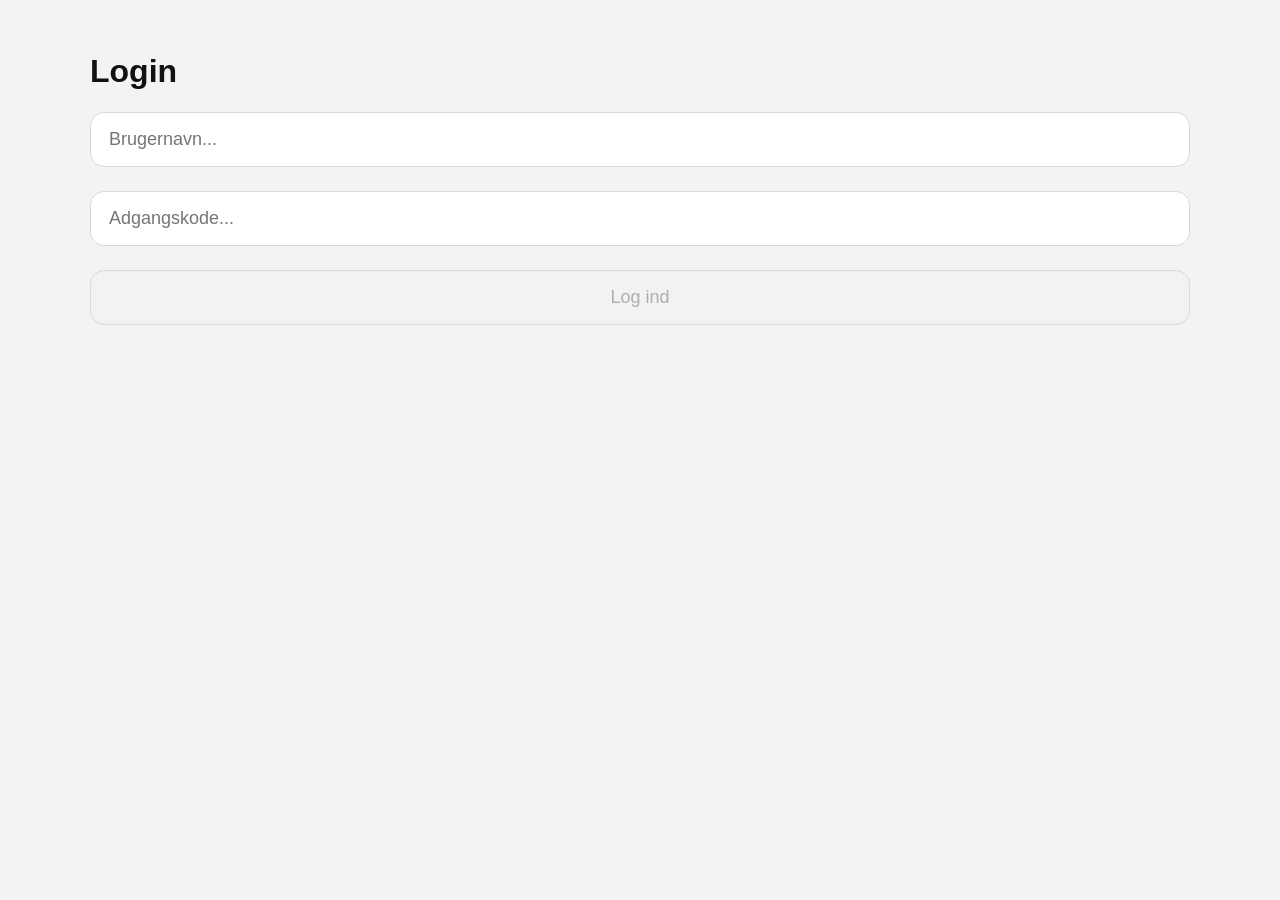
<file: index.html>
<!DOCTYPE html>
<html>

<head>
  <title>InvestingTracker</title>

  <link rel="icon" type="image/x-icon" href="favicon.ico">

  <link rel="stylesheet" href="styles/global.css">
  <link rel="stylesheet" href="styles/index.css">
  <link rel="stylesheet" href="styles/tickerList.css">
  <link rel="stylesheet" href="styles/tickerCard.css">


</head>

<body>



  <div class="container">
    <div class="headerDiv">
      <a href="index.html" class="mainTitle">
        <h1>InvestingTracker</h1>
      </a>
      <button class="menuButton" type="button" aria-label="Menu">
        ☰
      </button>
    </div>

    <div class="displayNone">
      <div class="customLabel">Kun aktive:</div>
      <input type="checkbox" id="activeOnlyCheckbox" class="customCheckbox" checked>
    </div>

    <form class="searchForm" id="searchForm">
      <div class="searchWrapper">
        <input type="text" id="query" class="customControl noMargin" placeholder="Søg efter navn..." />

        <div class="dropdownList popup-menu" id="dropdownList">
          <div class="menu-item">Test</div>
          <div class="menu-item">Test2</div>
        </div>
      </div>
      <button type="submit" id="searchButton">🔎︎</button>
    </form>





    <div id="liste" class="liste">
    </div>


    <script type="module" src="javascripts/index.js"></script>
    <script type="module" src="javascripts/tickerList.js"></script>
    <script type="module" src="javascripts/hidePopupMenu.js"></script>


</body>

</html>
</file>
<file: styles/global.css>
body {
  margin: 0;
  padding: 32px;
  font-family: Arial, Helvetica, sans-serif;
  background: #f3f3f3;
  color: #111;
}

.mainTitle {
  color: #111;
  text-decoration: none;
}

.headerDiv {
    display: flex;
    align-items: center;
    justify-content: space-between;
}

.menuButton {
    background: none;
    border: none;
    font-size: 30px;
    cursor: pointer;
}

.message {
  color: red;
  margin-top: 5px;
}

.container {
  max-width: 1100px;
  margin: 0 auto;
}

.positiveAmount {
  color: #46a235;
}

.negativeAmount {
  color: #c23473;
}

.stat {
  min-width: 0;
}

.statLabel {
  color: #777;
}

.statValue {
  color: #111;
}

.pointer {
  cursor: pointer;
}

.hidden {
  visibility: hidden;
}

.displayNone {
  display: none;
}

.titleContainer {
  display: flex; 
  justify-content: space-between;
  align-items: center; 
  margin-bottom: 20px;
}

.titleContainer h1 {
  margin: 0;
}

.titleContainer button {
  background: none;
  border: none;
  cursor: pointer;
  font-size: 24px;
  padding: 0;
}


.arrow {
  display: inline-block;
  margin-left: 10px;
  transition: transform 0.3s ease;
}

.split2 {
  display: grid;
  grid-template-columns: repeat(2, 1fr);
  gap: 24px;
}

.split2.displayNone {
  display: none;
}

.arrow.close {
  transform: rotate(180deg);
}

.customControl {
  width: 100%;
  box-sizing: border-box;
  padding: 16px 18px;
  margin-bottom: 24px;
  font-size: 18px;
  border: 1px solid #d8d8d8;
  border-radius: 14px;
  outline: none;
}

.customControl.noMargin {
  margin-bottom: 0px;
}

.customCheckbox {
  width: 24px;
  height: 24px;
  margin-bottom: 24px;
}


.customControl:focus {
  border-color: #999;
}

.menu-wrapper {
  position: absolute;
  top: 20px;
  right: 20px;
}

.menu-button {
  background: none;
  border: none;
  font-size: 28px;
  cursor: pointer;
  padding: 4px 8px;
  border-radius: 8px;
}

.menu-button:hover {
  background: #ececec;
}

.popup-menu {
  display: none;
  position: absolute;
  background: white;
  border: 1px solid #ddd;
  border-radius: 12px;
  box-shadow: 0 4px 12px rgba(0, 0, 0, 0.12);
  z-index: 100;
  overflow: hidden;
}

.popup-menu.show {
  display: block;
}

.menu-item {
  padding: 12px 16px;
  cursor: pointer;
}

.menu-item:hover {
  background: #f5f5f5;
}

@media (max-width: 600px) {
  body {
    padding: 16px;
  }

}
</file>
<file: styles/index.css>
.searchForm {
    display: flex;
    gap: 10px;
    align-items: flex-start;
}

.searchForm button {
    border: 0;
    background-color: transparent;
    font-size: 24px;
    cursor: pointer;
    align-items: center;
    /* centrer ikon */
    justify-content: center;
    padding: 10px 10px;
}

.searchWrapper {
    position: relative;
    flex: 1;
    min-width: 0;
}

.searchWrapper input {
    width: 100%;
}

.dropdownList {
    position: absolute;
    top: 100%;
    left: 0;
    width: 100%;

}

.dropdownItem {
    display: flex;
    justify-content: space-between;
    align-items: center;
}
</file>
<file: styles/tickerList.css>
body {
  margin: 0;
  padding: 32px;
  font-family: Arial, Helvetica, sans-serif;
  background: #f3f3f3;
  color: #111;
}

.liste {
  max-width: 1100px;
  margin: 0 auto;
  display: flex;
  flex-direction: column;
  gap: 24px;
}

.accountList {
  width: 100%;
  gap: 12px;
  display: flex;
  flex-direction: column;
}

.accountList.hidden {
  display: none;
}

.accountHeader {
  display: flex;
  align-items: center;
}

.pointer {
  cursor: pointer;
}

.item {
  background: #f7f7f7;
  border-radius: 24px;
  padding: 28px 32px;
  box-shadow: 0 2px 12px rgba(0, 0, 0, 0.04);
  border: 1px solid #ececec;
  position: relative;
}

.item-header {
  display: flex;
  align-items: center;
  gap: 20px;
  margin-bottom: 28px;
}

.logo {
  width: 56px;
  height: 56px;
  border-radius: 50%;
  background: #000;
  color: #fff;
  display: flex;
  align-items: center;
  justify-content: center;
  font-size: 28px;
  font-weight: bold;
  flex-shrink: 0;
}

.navn {
  font-size: 32px;
  font-weight: 700;
}

.stats {
  display: grid;
  grid-template-columns: repeat(4, 1fr);
  gap: 24px;
}

.positiv {
  color: #46a235;
}

.negativ {
  color: #c23473;
}

.menu-wrapper {
  position: absolute;
  top: 20px;
  right: 20px;
}

.menu-knap {
  background: none;
  border: none;
  font-size: 28px;
  cursor: pointer;
  padding: 4px 8px;
  border-radius: 8px;
}

.menu-knap:hover {
  background: #ececec;
}
/*
.popup-menu {
  display: none;
  position: absolute;
  top: 40px;
  right: 0;
  background: white;
  border: 1px solid #ddd;
  border-radius: 12px;
  min-width: 140px;
  box-shadow: 0 4px 12px rgba(0,0,0,0.12);
  z-index: 100;
}

.popup-menu.vis {
  display: block;
}

.menu-item {
  padding: 12px 16px;
  cursor: pointer;
}

.menu-item:hover {
  background: #f5f5f5;
}
  */

@media (max-width: 900px) {
  .stats {
    grid-template-columns: repeat(2, 1fr);
  }

  .navn {
    font-size: 26px;
  }

  .label {
    font-size: 22px;
  }

  .value {
    font-size: 26px;
  }
}

@media (max-width: 600px) {
  body {
    padding: 16px;
  }

  .item {
    padding: 22px 20px;
    border-radius: 18px;
  }

  .item-header {
    margin-bottom: 20px;
  }

  .logo {
    width: 48px;
    height: 48px;
    font-size: 22px;
  }

  .navn {
    font-size: 22px;
  }

  .stats {
    grid-template-columns: 1fr;
    gap: 18px;
  }

  .label {
    font-size: 18px;
    margin-bottom: 6px;
  }

  .value {
    font-size: 24px;
  }
}
</file>
<file: styles/tickerCard.css>
.cardItem {
  background: #f7f7f7;
  border-radius: 24px;
  padding: 28px 32px;
  box-shadow: 0 2px 12px rgba(0, 0, 0, 0.04);
  border: 1px solid #ececec;
  position: relative;
  width: 100%;
  box-sizing: border-box;
}


.cardItemHeader {
  display: flex;
  align-items: center;
  gap: 20px;
  margin-bottom: 28px;
}

.cardItemLogo { 
  width: 56px;
  height: 56px;
  display: flex;
  align-items: center;
  justify-content: center;
  background-color: #f5f5f5;
  border-radius: 14px;
  box-shadow: 0 2px 6px rgba(0,0,0,0.08); 
}

.cardItemLogo img { 
  object-fit: contain; 
}

.cardItemMenu {
  position: absolute;
  top: 40px;
  right: 0;
  min-width: 140px;
}

.cardItemMenuButton {
  position: absolute;
  right: 0px;
  top: 0px;
}

.cardItemLogoText {
  border-radius: 50%;
  background: #000;
  color: #fff;
  display: flex;
  align-items: center;
  justify-content: center;
  font-size: 28px;
  font-weight: bold;
  flex-shrink: 0;
}

.cardItemName {
  font-size: 32px;
  font-weight: 700;
}

.cardItemStats {
  display: grid;
  grid-template-columns: repeat(3, 1fr);
  gap: 24px;
}

.cardItemStats.displayNone {
  display: none;
}

.cardItemStatsMargin {
  margin-top: 10px;
}

.cardItemStatLabel {
  font-size: 26px;
  margin-bottom: 10px;
}

.cardItemStatLabel.priceTimeDelayed {
  color: #d4a000;
}

.cardItemStatLabel.priceTimeExpired {
  color: #c23433;
}

.cardItemStatValue {
  font-size: 30px;
  font-weight: 700;
}




@media (max-width: 900px) {
  .cardItemStats {
    grid-template-columns: repeat(2, 1fr);
  }

  .cardItemName {
    font-size: 26px;
  }

  .cardItemStatLabel {
    font-size: 22px;
  }

  .cardItemStatValue {
    font-size: 26px;
  }
}

@media (max-width: 600px) {
  .cardItem {
    padding: 22px 20px;
    border-radius: 18px;
  }

  .cardItemHeader {
    margin-bottom: 20px;
  }

  .cardItemLogo {
    width: 48px;
    height: 48px;
  }
  
  .cardItemLogo img { 
  width: 36px; 
  height: 36px; 
  }

  .cardItemLogoText {
    font-size: 22px;
  }
  .cardItemName {
    font-size: 22px;
  }

  .cardItemStats {
    grid-template-columns: 1fr;
    gap: 18px;
  }

  .cardItemStatLabel {
    font-size: 18px;
    margin-bottom: 6px;
  }

  .cardItemStatValue {
    font-size: 24px;
  }
}
</file>
<file: styles/exchangeRateInfo.css>
.exchangeRateSettings {
  display: grid;
  grid-template-columns: repeat(4, 1fr);
  gap: 24px;
}

.exchangeRateHeader {
  font-weight: bold;
  margin-bottom: 10px;
}
</file>
<file: styles/ticker.css>
.eventItem {
  display: flex;
  align-items: center;
  gap: 24px;
}

.statLogo {
  width: 56px;
  height: 56px;
  border-radius: 50%;
  background: #000;
  color: #fff;
  display: flex;
  align-items: center;
  justify-content: center;
  font-size: 28px;
  font-weight: bold;
  flex-shrink: 0;
}

.tickerEventStats {
  flex: 1;
  display: grid;
  grid-template-columns: repeat(4, 1fr);
  gap: 24px;
}

.itemStatLabel {
  font-size: 18px;
  margin-bottom: 10px;
}

.itemStatValue {
  font-size: 20px;
  font-weight: 700;
}

@media (max-width: 900px) {
  .tickerEventStats {
    grid-template-columns: repeat(2, 1fr);
  }
}

@media (max-width: 600px) {
  .tickerEventStats {
    grid-template-columns: 1fr;
  }
}
</file>
